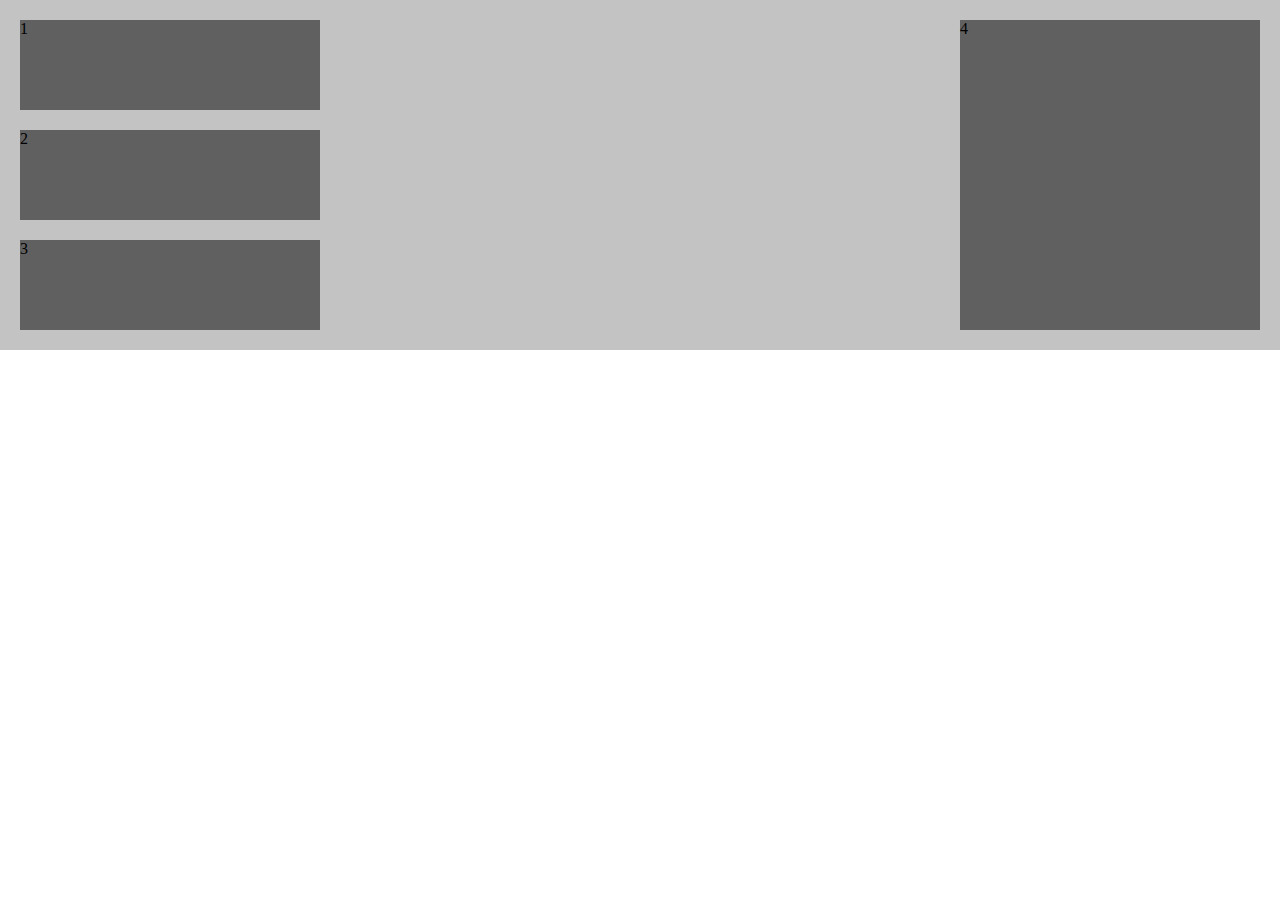
<file: 1_flexbox/index.html>
<!DOCTYPE html>
<html lang="en">

<head>
    <meta charset="UTF-8">
    <meta http-equiv="X-UA-Compatible" content="IE=edge">
    <meta name="viewport" content="width=device-width, initial-scale=1.0">
    <title>1_flexbox</title>
    <link rel="stylesheet" href="flex.css">
</head>

<body>
    <div class="contenedor">
        <div class="izda">
            <div class="elemento">1</div>
            <div class="elemento">2</div>
            <div class="elemento">3</div>
        </div>

        <div class="dcha">
            <div class="elemento">4</div>
        </div>
    </div>
</body>

</html>
</file>
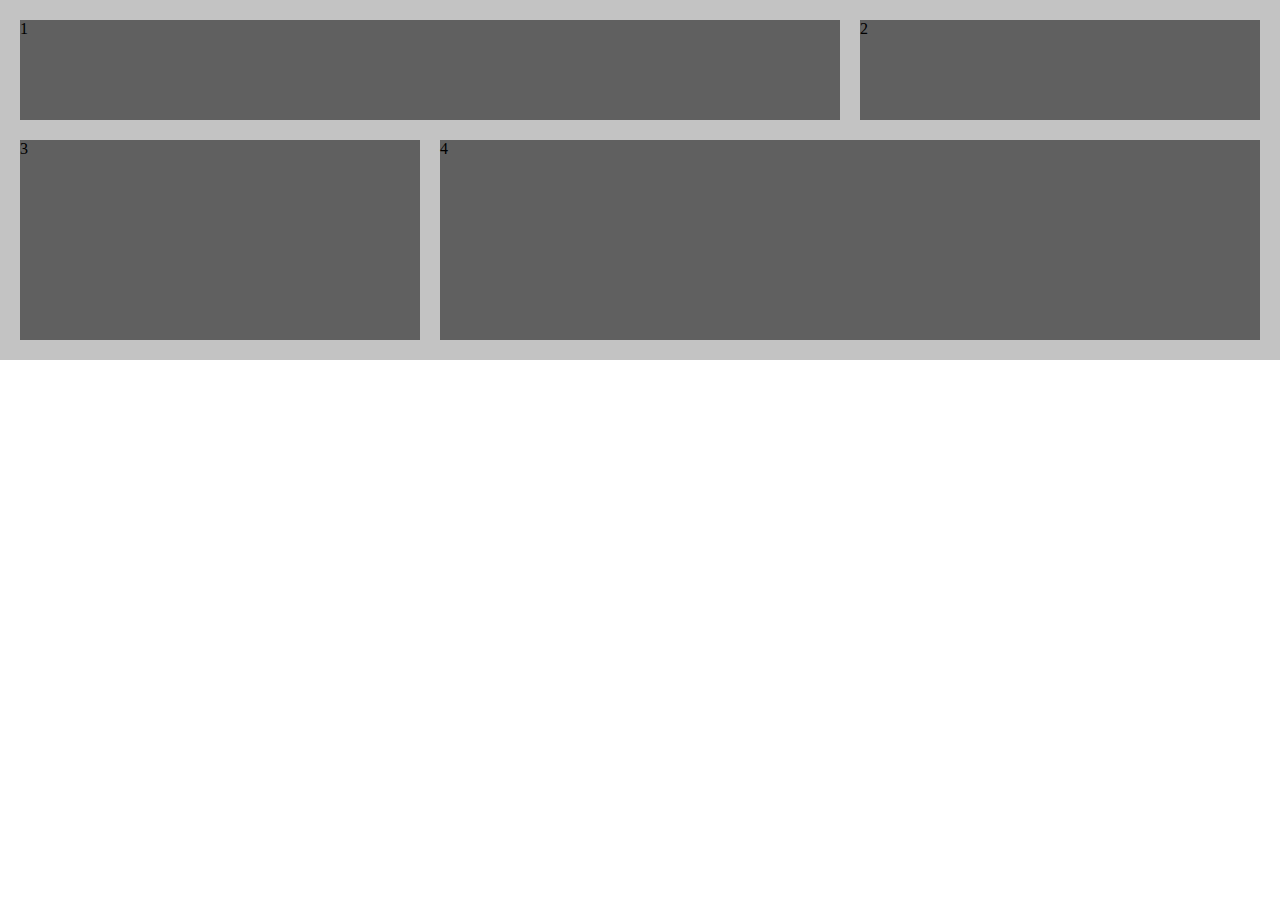
<file: 2_grid/index.html>
<!DOCTYPE html>
<html lang="en">

<head>
    <meta charset="UTF-8">
    <meta http-equiv="X-UA-Compatible" content="IE=edge">
    <meta name="viewport" content="width=device-width, initial-scale=1.0">
    <title>2_grid</title>
    <link rel="stylesheet" href="grid.css">
</head>

<body>
    <div id="container">
        <div class="item">1</div>
        <div class="item">2</div>
        <div class="item">3</div>
        <div class="item">4</div>
    </div>
</body>

</html>
</file>
<file: 1_flexbox/flex.css>
* {
    margin: 0;
    padding: 0;
    box-sizing: border-box;
}

.contenedor {
    background-color: #C3c3c3;
    padding: 20px;
    min-height: 350px;
    display: flex;
    justify-content: space-between;
    gap: 20px
}

.contenedor>div {
    max-width: 300px;
    width: 100%;

}

.izda {
    display: flex;
    flex-direction: column;
    gap: 20px;
}

.elemento {
    background-color: #606060;
    min-height: 50px;
    height: 100%;
}


@media (max-width:700px) {
    .contenedor {
        height: 350px;
        flex-direction: column;
        justify-content: center;
    }

    .izda {
        flex-direction: row;
    }

    .contenedor>div {
        max-width: unset;
        height: 100%;
    }

    .elemento {
        width: 100%;
    }

}
</file>
<file: 2_grid/grid.css>
* {
    margin: 0;
    padding: 0;
    box-sizing: border-box;
}

#container {
    background-color: #c3c3c3;
    padding: 20px;
    display: grid;
    gap: 20px;

    grid-template-columns: 2fr 1fr;
    grid-template-rows: repeat(3, 1fr);
    grid-template-areas:
        "i1 i3"
        "i2 i3"
        "i4 i3"

    ;
}

.item {
    background-color: #606060;
    min-height: 100px;
}

.item:first-of-type {
    grid-area: i1;
}

.item:nth-of-type(2) {
    grid-area: i2
}

.item:nth-of-type(3) {
    grid-area: i3
}

.item:nth-of-type(4) {
    grid-area: i4
}


@media (min-width:700px) {
    #container {
        grid-template-columns: repeat(3, 1fr);
        grid-template-rows: 1fr 2fr;
        grid-template-areas:
            "i1 i1 i2"
            "i3 i4 i4"
        ;
    }




}
</file>
